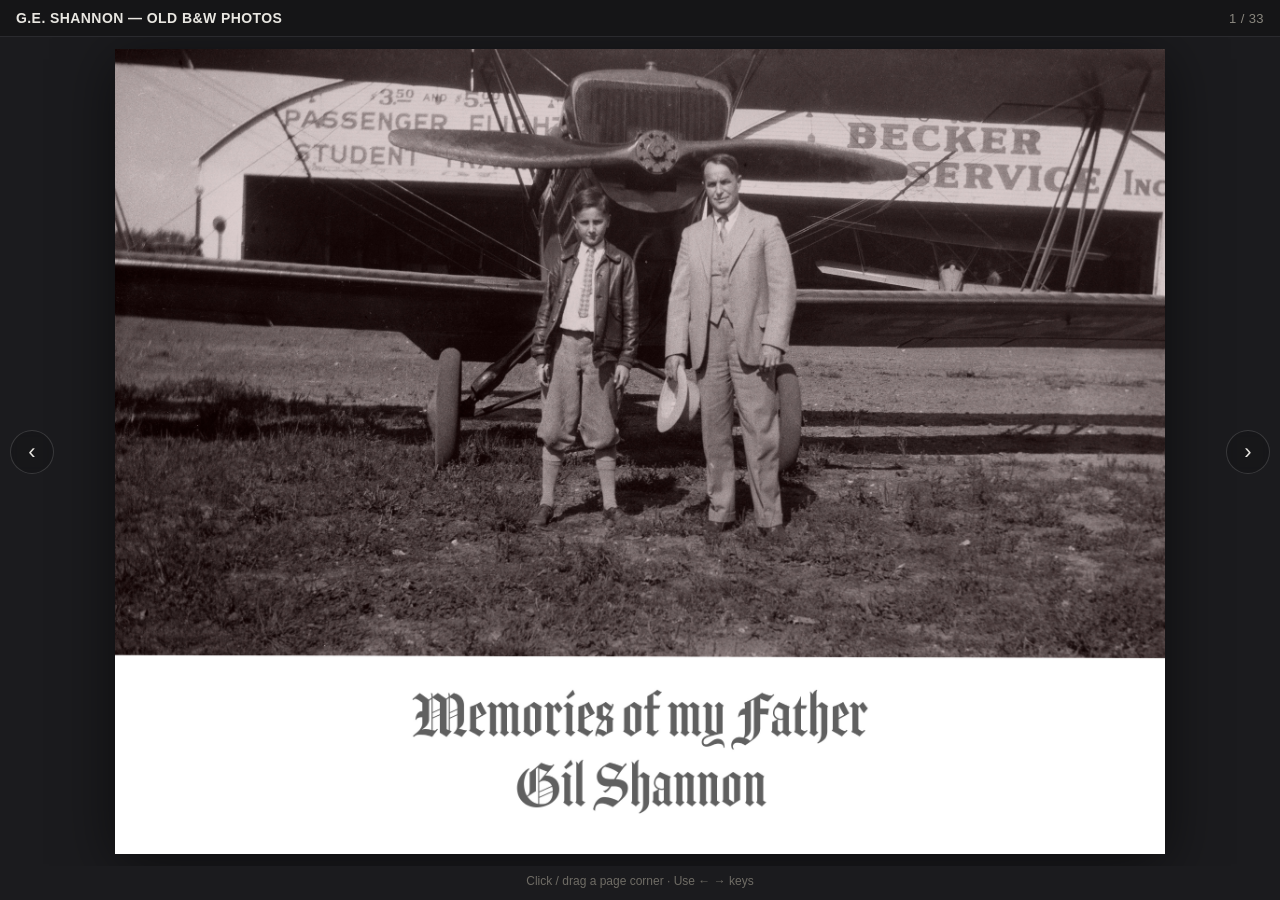
<file: book.html>
<!DOCTYPE html>
<html lang="en">
<head>
<meta charset="UTF-8">
<meta name="viewport" content="width=device-width, initial-scale=1, maximum-scale=1, user-scalable=no">
<title>G.E. Shannon — Old B&amp;W Photos</title>
<link rel="stylesheet" href="style.css">
</head>
<body>
  <div id="app">
    <header id="topbar">
      <span id="title">&nbsp;</span>
      <span id="page-indicator">&nbsp;</span>
    </header>

    <main id="stage">
      <div id="book"></div>
      <button id="prev-btn" class="nav-btn" aria-label="Previous page">&#8249;</button>
      <button id="next-btn" class="nav-btn" aria-label="Next page">&#8250;</button>
    </main>

    <div id="loading">
      <div class="spinner"></div>
      <div>Loading book&hellip;</div>
    </div>

    <footer id="hint">Click / drag a page corner &middot; Use &larr; &rarr; keys</footer>
  </div>

  <div id="zoom-overlay" class="zoom-overlay" aria-hidden="true">
    <div id="zoom-frame" class="zoom-frame"></div>
    <button id="print-btn" class="print-btn" aria-label="Print photo" title="Print photo">
      <svg viewBox="0 0 24 24" width="20" height="20" fill="none" stroke="currentColor" stroke-width="2" stroke-linecap="round" stroke-linejoin="round">
        <polyline points="6 9 6 2 18 2 18 9"></polyline>
        <path d="M6 18H4a2 2 0 0 1-2-2v-5a2 2 0 0 1 2-2h16a2 2 0 0 1 2 2v5a2 2 0 0 1-2 2h-2"></path>
        <rect x="6" y="14" width="12" height="8"></rect>
      </svg>
    </button>
    <div id="print-status" class="print-status" aria-live="polite"></div>
  </div>

  <div id="video-overlay" class="zoom-overlay" aria-hidden="true">
    <video id="video-frame" class="zoom-frame video-frame" loop playsinline></video>
  </div>

  <img id="print-frame" class="print-frame" alt="">

  <script src="vendor/page-flip.browser.js"></script>
  <script src="pages.js"></script>
  <script src="hotspots.js"></script>
  <script src="script.js"></script>
</body>
</html>
</file>
<file: style.css>
* {
  box-sizing: border-box;
}

html, body {
  margin: 0;
  padding: 0;
  width: 100%;
  height: 100%;
  background: #1b1b1e;
  color: #e8e6e1;
  font-family: -apple-system, BlinkMacSystemFont, "Segoe UI", Roboto, Helvetica, Arial, sans-serif;
}

#app {
  display: flex;
  flex-direction: column;
  height: 100vh;
  height: 100dvh;
  opacity: 1;
  transition: opacity 0.8s ease;
}

#app.exiting {
  opacity: 0;
  pointer-events: none;
}

#topbar {
  flex: 0 0 auto;
  display: flex;
  align-items: center;
  justify-content: space-between;
  padding: 10px 16px;
  font-size: 14px;
  letter-spacing: 0.03em;
  text-transform: uppercase;
  color: #b8b5ae;
  background: #151517;
  border-bottom: 1px solid #2a2a2e;
}

#title {
  font-weight: 600;
  color: #e8e6e1;
}

#page-indicator {
  font-variant-numeric: tabular-nums;
  font-size: 13px;
  color: #8a877f;
}

#stage {
  position: relative;
  flex: 1 1 auto;
  display: flex;
  align-items: center;
  justify-content: center;
  overflow: hidden;
  padding: 12px;
  min-height: 0;
}

#book {
  filter: drop-shadow(0 10px 30px rgba(0, 0, 0, 0.55));
}

#book canvas,
#book img {
  user-select: none;
  -webkit-user-drag: none;
}

.page {
  background: #101012;
  overflow: hidden;
}

.page-surface {
  position: relative;
  width: 100%;
  height: 100%;
}

.page-surface img {
  display: block;
  width: 100%;
  height: 100%;
  object-fit: contain;
}

.page-number {
  position: absolute;
  left: 50%;
  bottom: 12px;
  transform: translateX(-50%);
  font-size: 13px;
  color: #ffffff;
  font-variant-numeric: tabular-nums;
  pointer-events: none;
}

.end-surface {
  cursor: pointer;
}

.clickable-photo {
  cursor: pointer;
}

.hotspot {
  position: absolute;
  cursor: zoom-in;
}

.hotspot.video-hotspot {
  cursor: pointer;
}

.zoom-overlay {
  position: fixed;
  inset: 0;
  z-index: 50;
  background: #000000;
  display: flex;
  align-items: center;
  justify-content: center;
  cursor: zoom-out;
  opacity: 0;
  pointer-events: none;
  transition: opacity 0.25s ease;
}

.zoom-overlay.visible {
  opacity: 1;
  pointer-events: auto;
}

.zoom-frame {
  background-repeat: no-repeat;
  box-shadow: 0 10px 40px rgba(0, 0, 0, 0.6);
}

.print-btn {
  position: absolute;
  top: 16px;
  right: 16px;
  z-index: 2;
  width: 44px;
  height: 44px;
  border-radius: 50%;
  border: 1px solid rgba(255, 255, 255, 0.15);
  background: rgba(20, 20, 22, 0.55);
  color: #e8e6e1;
  cursor: pointer;
  touch-action: manipulation;
  display: flex;
  align-items: center;
  justify-content: center;
  backdrop-filter: blur(4px);
  transition: background 0.15s ease, opacity 0.15s ease;
}

.print-btn:hover {
  background: rgba(40, 40, 44, 0.8);
}

.print-btn:disabled {
  opacity: 0.35;
  cursor: default;
}

/* Diagnostic status pill: reports each step of the print/share attempt
   on screen, since mobile users testing this can't easily see the
   console. Safe to remove once mobile behavior is confirmed working. */
.print-status {
  position: absolute;
  left: 50%;
  bottom: 20px;
  transform: translateX(-50%);
  max-width: 90%;
  padding: 6px 14px;
  border-radius: 999px;
  background: rgba(20, 20, 22, 0.8);
  color: #e8e6e1;
  font-size: 12px;
  text-align: center;
  z-index: 3;
  opacity: 0;
  pointer-events: none;
  transition: opacity 0.2s ease;
}

.print-status.visible {
  opacity: 1;
}

/* Hidden on screen; only shown to the print pipeline (see @media print
   below). It holds a canvas-rendered crop of the currently zoomed photo
   so printing is a real <img>, not the on-screen background-image crop -
   browsers don't print CSS background images unless the user opts in via
   the print dialog's "Background graphics" toggle (off by default nearly
   everywhere), so a real image guarantees the photo actually prints. */
.print-frame {
  display: none;
}

@media print {
  html, body {
    background: #ffffff;
  }

  body * {
    visibility: hidden;
  }

  #print-frame {
    visibility: visible;
    display: block !important;
    position: fixed;
    inset: 0;
    width: 100%;
    height: 100%;
    object-fit: contain;
  }
}

/* The end-cover video shows the whole clip (never a cropped sub-region
   like the photo hotspots), so it just fits the viewport directly instead
   of using the box-fit math computed in script.js for .zoom-frame. */
.video-frame {
  width: 100vw;
  height: 100vh;
  object-fit: contain;
}

.end-note {
  position: absolute;
  top: 0;
  left: 0;
  right: 0;
  padding: 10px 16px;
  text-align: center;
  font-size: 13px;
  line-height: 1.4;
  color: #ffffff;
  background: rgba(10, 10, 12, 0.62);
  pointer-events: none;
}

.nav-btn {
  position: absolute;
  top: 50%;
  transform: translateY(-50%);
  width: 44px;
  height: 44px;
  border-radius: 50%;
  border: 1px solid rgba(255, 255, 255, 0.15);
  background: rgba(20, 20, 22, 0.55);
  color: #e8e6e1;
  font-size: 22px;
  line-height: 1;
  cursor: pointer;
  display: flex;
  align-items: center;
  justify-content: center;
  backdrop-filter: blur(4px);
  transition: background 0.15s ease, opacity 0.15s ease, transform 0.15s ease;
  z-index: 5;
}

.nav-btn:hover {
  background: rgba(40, 40, 44, 0.8);
}

.nav-btn:active {
  transform: translateY(-50%) scale(0.94);
}

.nav-btn:disabled {
  opacity: 0.25;
  cursor: default;
}

#prev-btn {
  left: 10px;
}

#next-btn {
  right: 10px;
}

#hint {
  flex: 0 0 auto;
  text-align: center;
  font-size: 12px;
  color: #6f6c65;
  padding: 8px 12px 12px;
}

#loading {
  position: fixed;
  inset: 0;
  display: flex;
  flex-direction: column;
  align-items: center;
  justify-content: center;
  gap: 14px;
  background: #1b1b1e;
  color: #b8b5ae;
  font-size: 14px;
  z-index: 20;
  transition: opacity 0.3s ease;
}

#loading.hidden {
  opacity: 0;
  pointer-events: none;
}

.spinner {
  width: 32px;
  height: 32px;
  border-radius: 50%;
  border: 3px solid rgba(255, 255, 255, 0.15);
  border-top-color: #e8e6e1;
  animation: spin 0.8s linear infinite;
}

@keyframes spin {
  to {
    transform: rotate(360deg);
  }
}

@media (max-width: 700px) {
  #topbar {
    font-size: 12px;
    padding: 8px 12px;
  }

  .nav-btn {
    width: 38px;
    height: 38px;
    font-size: 18px;
  }

  #hint {
    font-size: 11px;
  }

  .end-note {
    font-size: 11px;
    padding: 8px 12px;
  }
}

@media (max-width: 480px) {
  #hint {
    display: none;
  }
}
</file>
